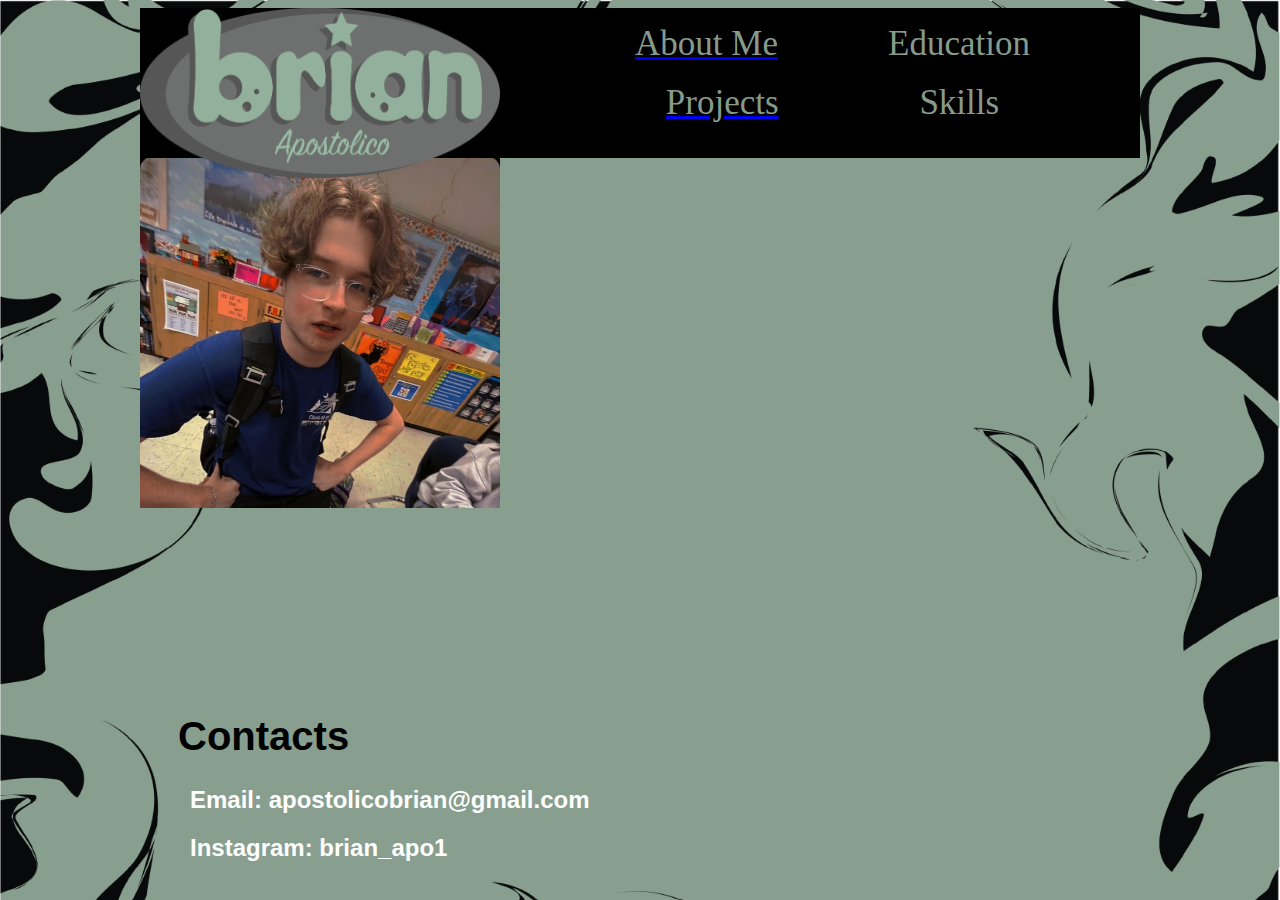
<file: index.html>
<!DOCTYPE html>
<html lang="en">
<head>
    <meta charset="UTF-8">
    <meta http-equiv="X-UA-Compatible" content="IE=edge">
    <meta name="viewport" content="width=device-width, initial-scale=1.0">
    <title>Home</title>
    <link rel="stylesheet" href="stylesheet.css" type="text/css">
</head>
<body>
<!-- beginning of main container -->
<div id="main-container"> 
   
    <div id="body">
        <img src="images/logo.png" alt="brian_logo" height="120" width="250">
    </div>

<div id="flex-container">
    <ul id="nav">
    <a href="about.html"><li class="fancy-nav">About Me</li></a>
    <li class="fancy-nav">Education</li>
    <a href="project.html"><li class="fancy-nav">Projects</li></a>
    <li class="fancy-nav">Skills</li>
    </ul>
</div>
        <div>
        <img  id="photo" src="images/brianphoto.jpg" alt="">
        </div>

<h1 style="font-family: Verdana, Geneva, Tahoma, sans-serif;">Contacts</h1>
<h2 style="font-family: Verdana, Geneva, Tahoma, sans-serif;">Email: apostolicobrian@gmail.com</h2>
<h2 style="font-family: Verdana, Geneva, Tahoma, sans-serif;">Instagram: brian_apo1</h2>

</div>
<!-- end of main container -->
</body>
</html>
</file>
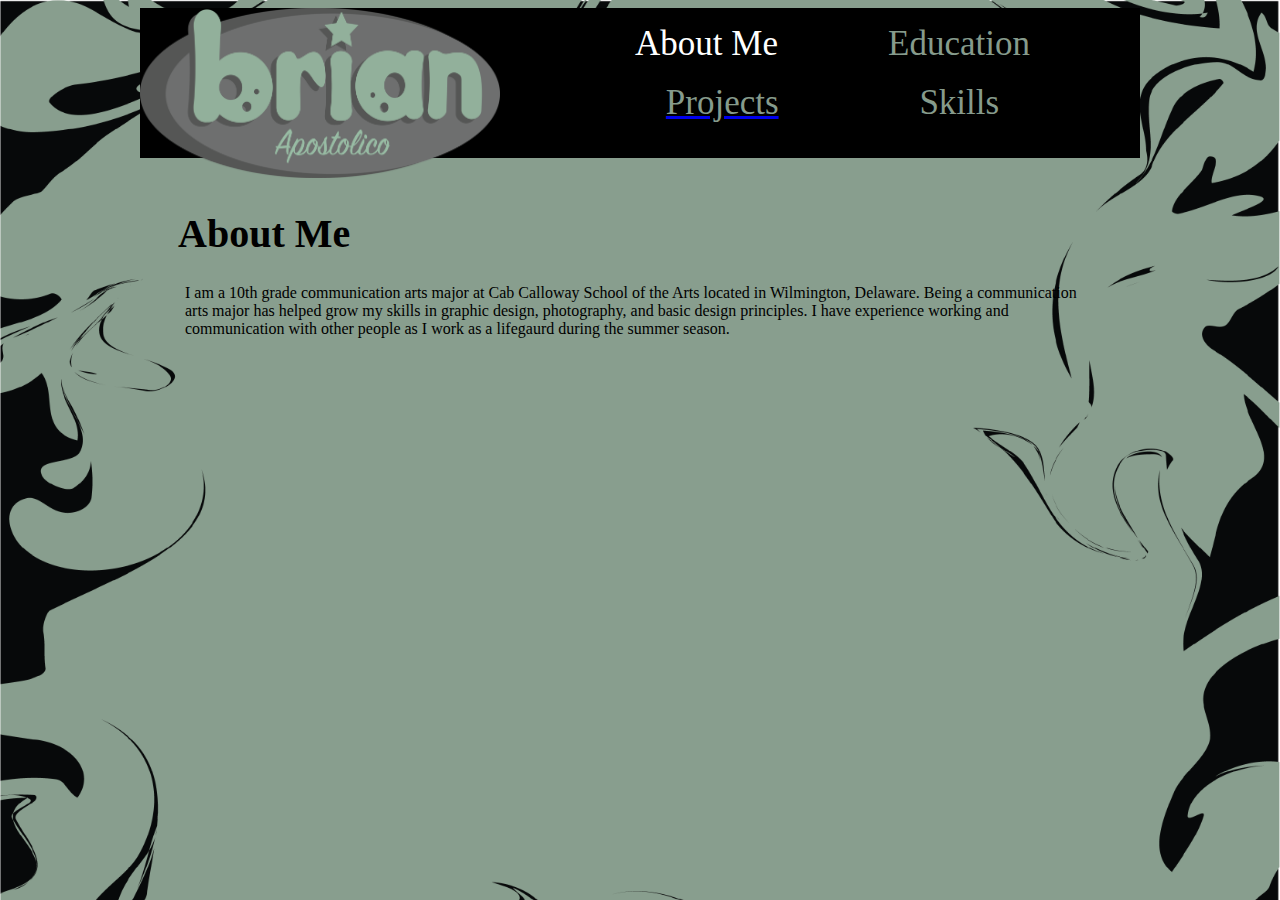
<file: about.html>
<!DOCTYPE html>
<html lang="en">
<head>
    <meta charset="UTF-8">
    <meta http-equiv="X-UA-Compatible" content="IE=edge">
    <meta name="viewport" content="width=device-width, initial-scale=1.0">
    <title>About Me</title>
    <link rel="stylesheet" href="aboutstyle.css" type="text/css">
</head>
<body>
<!-- beginning of main container -->
<div id="main-container"> 
   
    <div id="body">
        <a href="index.html"><img src="images/logo.png" alt="brian_logo" height="85" width="180"></a>
    </div>
<div id="flex-container">
    <ul id="nav">
    <li class="gray-nav">About Me</li>
    <li class="fancy-nav">Education</li>
    <a href="project.html"><li class="fancy-nav">Projects</li></a>
    <li class="fancy-nav">Skills</li>
    </ul>
</div>

<h1>About Me</h1>
<p>I am a 10th grade communication arts major at Cab Calloway School of the Arts located in Wilmington, Delaware. 
    Being a communication arts major has helped grow my skills in graphic design, photography, and basic design principles. 
    I have experience working and communication with other people as I work as a lifegaurd during the summer season. </p>


</div>
<!-- end of main container -->
</body>
</html>
</file>
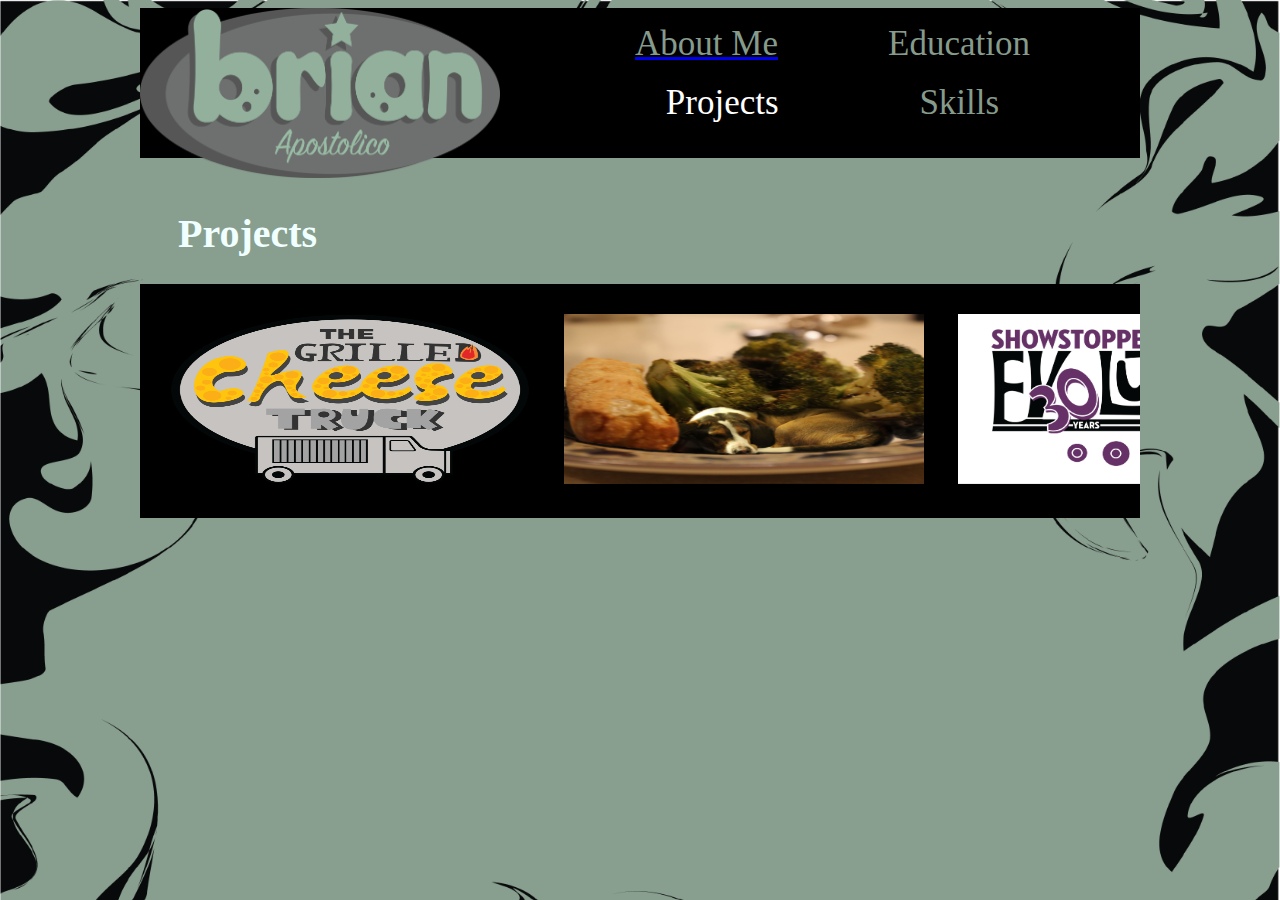
<file: project.html>
<!DOCTYPE html>
<html lang="en">
<head>
    <meta charset="UTF-8">
    <meta http-equiv="X-UA-Compatible" content="IE=edge">
    <meta name="viewport" content="width=device-width, initial-scale=1.0">
    <title>Projects</title>
    <link rel="stylesheet" href="projectstyle.css" type="text/css">
</head>
<body>
    <!-- beginning of main container -->
<div id="main-container"> 
   
    <div id="body">
        <a href="index.html"><img src="images/logo.png" alt="brian_logo" height="85" width="180"></a>
    </div>
<div id="flex-container">
    <ul id="nav">
    <a href="about.html"><li class="fancy-nav">About Me</li></a>
    <li class="fancy-nav">Education</li>
    <li class="gray-nav">Projects</li>
    <li class="fancy-nav">Skills</li>
    </ul>
</div>

<h1>Projects</h1>
<!-- <div id="images-container">
    
    <div>
    <img id="poster" src="images/ApostolicoBrianRevisedPoster.jpg" alt="poster" title="Movie poster rendition created using Adobe Illustrator">
    </div>

    <div>
    <img id="st-logo" src="images/apostolico.brian.png" alt="Showstoppers" title="Logo created for a show at my school using Adobe Illustrator">
    </div>

    <img src="images/ImpossiblePhotography.Brian.Apostolico.jpg" alt="impossiblephoto">
</div> -->

<div class="scroll-container">
    <img id="ctlogo" src="images/apostolicobrianlogofinal copy.png" alt="logo">
    <img src="images/ImpossiblePhotography.Brian.Apostolico.jpg" alt="Photoshop">
    <img src="images/apostolico.brian.png" alt="showstoppers">
    <img src="images/cahslogo.jpg" alt="cahs">
    <img src="images/cahslogo.png" alt="surrealism">
  </div>


</div>
<!-- end of main container -->
</body>
</html>
</file>
<file: stylesheet.css>
#main-container {
  position: absolute;
  left: 0;
  right: 0;
  margin-left: auto;
  margin-right: auto;
  width: 1000px;
  height: 750px;
}

#body {
  background-color: #000000;
  height: 150px;
  width: 1000px;
  position: absolute; 
  left: 0; 
  right: 0; 
  margin-left: auto; 
  margin-right: auto; 
  margin-bottom: 100px;
  background-color: rgb(0, 0, 0);
/* this is the bar on top of page */
}

body {
  background-image: url('images/back-image.png');
  background-size: cover;
  background-attachment: fixed;
  background-position-x: center;
  /* this covers the entire page */
}

img {
  height: 170px;
  width: 360px;
}

#flex-container {
  position: absolute;
  width: 550px;
  height: 150px;
  /* display: flex; */
  justify-content: flex-start;
  color: aliceblue;
  /* background-color: bisque; */
  left: 400px;
}
#nav{
  display: flex;
  flex-flow: row wrap;
  /* background-color: cadetblue; */
  justify-content: space-evenly;
}

li {
  list-style-type: none;
  color: #869b8c;
}
.fancy-nav {
  font-size: 35px;
  padding-right: 55px;
  padding-bottom: 19px;
  padding-left: 50px;
  /* background-color: #869b8c; */
}

h1 {
  padding-top: 175px;
  padding-left: 38px;
  font-size: 40px;
  
}

h2 {
  padding-left: 50px;
  color: rgb(255, 255, 255);
}

/* h2:hover {
  padding-left: 50px;
  background-color: rgb(177, 56, 229);
  color: rgb(203, 196, 196);
  transition-property: background-color color;
  transition-duration: 1s;
  transition-delay: .25s;
  height: 500px;
  width: 500px;
}
 */

#photo {
  padding-top: 150px;
  height: 350px;
}
</file>
<file: aboutstyle.css>
#main-container {
    position: absolute;
    left: 0;
    right: 0;
    margin-left: auto;
    margin-right: auto;
    width: 1000px;
    height: 750px;
  }
  
  #body {
    background-color: #000000;
    height: 150px;
    width: 1000px;
    position: absolute; 
    left: 0; 
    right: 0; 
    margin-left: auto; 
    margin-right: auto; 
    margin-bottom: 100px;
    background-color: rgb(0, 0, 0);
  /* this is the bar on top of page */
  }
  
  body {
    background-image: url('images/back-image.png');
    background-size: cover;
    background-attachment: fixed;
    background-position-x: center;
    /* this covers the entire page */
  }
  
  img {
    height: 170px;
    width: 360px;
  }
  
  #flex-container {
    position: absolute;
    width: 550px;
    height: 150px;
    /* display: flex; */
    justify-content: flex-start;
    color: aliceblue;
    /* background-color: bisque; */
    left: 400px;
  }
  #nav{
    display: flex;
    flex-flow: row wrap;
    /* background-color: cadetblue; */
    justify-content: space-evenly;
  }
  
  li {
    list-style-type: none;
    color: #869b8c;
  }
  .fancy-nav {
    font-size: 35px;
    padding-right: 55px;
    padding-bottom: 19px;
    padding-left: 50px;
    /* background-color: #869b8c; */
  }
  
  h1 {
    padding-top: 175px;
    padding-left: 38px;
    font-size: 40px;
  }
  
  h2 {
    padding-left: 50px;
  }
  
  .gray-nav {
    font-size: 35px;
    padding-right: 55px;
    padding-bottom: 19px;
    padding-left: 50px;
    color: white;
    /* background-color: #869b8c; */
  }

  p {
    padding-left: 45px;
    margin-right: 50px;
  }
</file>
<file: projectstyle.css>
#main-container {
    position: absolute;
    left: 0;
    right: 0;
    margin-left: auto;
    margin-right: auto;
    width: 1000px;
    height: 750px;
  }
  
  #body {
    background-color: #000000;
    height: 150px;
    width: 1000px;
    position: absolute; 
    left: 0; 
    right: 0; 
    margin-left: auto; 
    margin-right: auto; 
    margin-bottom: 100px;
    background-color: rgb(0, 0, 0);
  /* this is the bar on top of page */
  }
  
  body {
    background-image: url('images/back-image.png');
    background-size: cover;
    background-attachment: fixed;
    background-position-x: center;
    /* this covers the entire page */
  }
  
  img {
    height: 170px;
    width: 360px;
  }
  
  #flex-container {
    position: absolute;
    width: 550px;
    height: 150px;
    /* display: flex; */
    justify-content: flex-start;
    color: aliceblue;
    /* background-color: bisque; */
    left: 400px;
  }
  #nav{
    display: flex;
    flex-flow: row wrap;
    /* background-color: cadetblue; */
    justify-content: space-evenly;
  }
  
  li {
    list-style-type: none;
    color: #869b8c;
  }
  .fancy-nav {
    font-size: 35px;
    padding-right: 55px;
    padding-bottom: 19px;
    padding-left: 50px;
    /* background-color: #869b8c; */
  }
  
  h1 {
    padding-top: 175px;
    padding-left: 38px;
    font-size: 40px;
    color: azure;
  }
  
  h2 {
    padding-left: 50px;
  }
  
  .gray-nav {
    font-size: 35px;
    padding-right: 55px;
    padding-bottom: 19px;
    padding-left: 50px;
    color: white;
    /* background-color: #869b8c; */
  }


  
 #poster {
  height: 300px;
  width: 220px;
  padding-left: 25px;
 }
  
 #st-logo {
  padding-right: 150px;
  padding-left: 300px;
  position: relative;
 }

 #images-container {
  display: flex;
  justify-content: flex-start;
  flex-flow: row wrap;
  flex-direction: row;
 }

 div.scroll-container {
  background-color: #000000;
  overflow: auto;
  white-space: nowrap;
  padding: 15px;
}

div.scroll-container img {
  padding: 15px;
}

#ctlogo {
  transition-property: background-color color;
}

#ctlogo:hover {
  transition-property: background-color color;
  background-color: azure;
}
</file>
